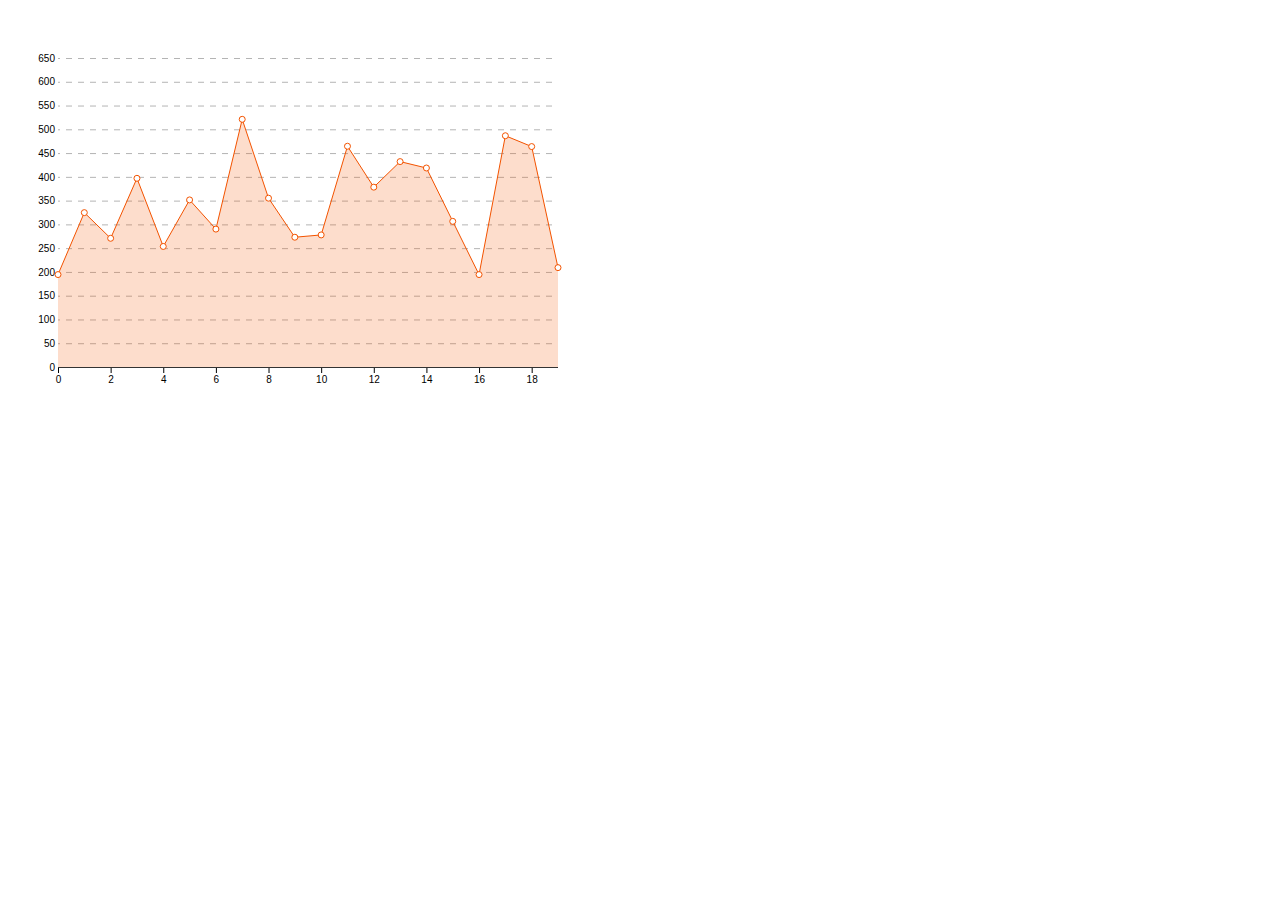
<file: line/index.html>
<!DOCTYPE html>
<html lang="en">
<head>
  <meta charset="UTF-8">
  <meta name="viewport" content="width=device-width, initial-scale=1.0">
  <meta http-equiv="X-UA-Compatible" content="ie=edge">
  <title>Document</title>
  <link rel="stylesheet" href="./index.css">
</head>
<body>
  <div id="chart" width="1000" height="1000">

  </div>
  <script src="../d3/d3.js"></script>
  <script src="./index.js"></script>
  <script type="text/javascript">
    const rangeX = [0, 19]
    const getData = function() {
      const [min, max] = rangeX
      const data = []
      for(let i = min; i < max + 1; i++) {
        data.push({
          y: 400 * Math.random() + 200,
          x: i
        })
      }
      return Promise.resolve(data)
    }

    window.onload = () => {
      const chartF = lineChart({
        width: 500,
        height: 309,
        root: document.getElementById('chart'),
        padding: 50,
        rangeX: rangeX,
        rangeY: [650, 0],
        duration: 1000,
      })
      getData().then(data => {
        chartF(data)
      })
    }
  </script>
</body>
</html>
</file>
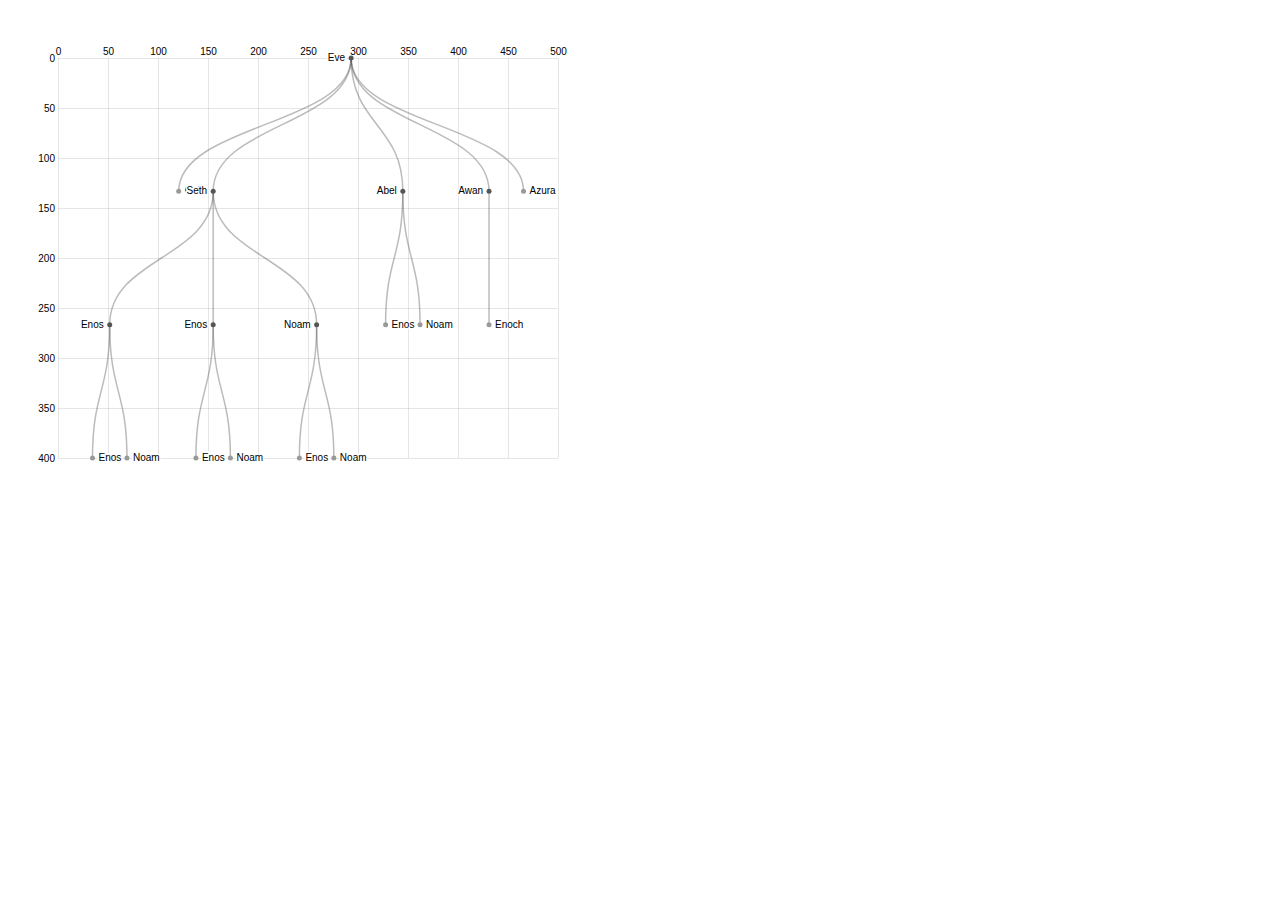
<file: link/index.html>
<!DOCTYPE html>
<html lang="en">
<head>
  <meta charset="UTF-8">
  <meta name="viewport" content="width=device-width, initial-scale=1.0">
  <meta http-equiv="X-UA-Compatible" content="ie=edge">
  <title>Document</title>
  <style>
    .x-axis path {
      stroke: none;
    }
    .y-axis path {
      stroke: none;
    }
    .tick line {
      stroke: rgba(0, 0, 0, .1)
    }
  </style>
</head>
<body>
  <div id="root"></div>
  <script src="../d3/d3.js"></script>
  <script type="text/javascript">
  const data = {
    "name": "Eve",
    "children": [
      {
        "name": "Cain"
      },
      {
        "name": "Seth",
        "children": [
          {
            "name": "Enos",
            "children": [
              {
                "name": "Enos"
              },
              {
                "name": "Noam"
              }
            ]
          },
          {
            "name": "Enos",
            "children": [
              {
                "name": "Enos"
              },
              {
                "name": "Noam"
              }
            ]
          },
          {
            "name": "Noam",
            "children": [
              {
                "name": "Enos"
              },
              {
                "name": "Noam"
              }
            ]
          }
        ]
      },
      {
        "name": "Abel",
        "children": [
          {
            "name": "Enos"
          },
          {
            "name": "Noam"
          }
        ]
      },
      {
        "name": "Awan",
        "children": [
          {
            "name": "Enoch"
          }
        ]
      },
      {
        "name": "Azura"
      }
    ]
  }

  const width = 500
  const height = 400

  const padding = 50

  const svgWidth = width + padding * 2
  const svgHeight = height + padding * 2

  const hierarchyData = d3.hierarchy(data)

  const tree = data => {
    const root = d3.hierarchy(data);
    root.dx = height / 2;
    root.dy = 10;
    return d3.tree().size([width, height])(root);
  }
  const svg = d3.create('svg')
    .attr('width', svgWidth)
    .attr('height', svgHeight)

  const linebac = () => {
    const scaleX = d3.scaleLinear()
    .range([0, width])
    .domain([0, width])
    const scaleY = d3.scaleLinear()
    .range([0, height])
    .domain([0, height])

    let axisX = d3.axisTop(scaleX).tickSize(height)
    let axisY = d3.axisLeft(scaleY).tickSize(width)

    svg.append("g")
    .call(axisX)
    .attr('class', 'x-axis')
    .attr('transform', `translate(${padding}, ${padding + height})`)

    svg.append("g")
    .call(axisY)
    .attr('class', 'y-axis')
    .attr('transform', `translate(${padding + width}, ${padding})`)
  }

  const chart = () => {
    const root = tree(data)

    const g = svg.append("g")
    .attr("font-family", "sans-serif")
    .attr("font-size", 10)
    .attr("transform", d => `translate(${padding},${padding})`);

    const link = g.append("g")
    .attr("fill", "none")
    .attr("stroke", "#555")
    .attr("stroke-opacity", 0.4)
    .attr("stroke-width", 1.5)
    .selectAll("path")
    .data(root.links())
    .join("path")
    .attr("d", d3.linkVertical()
    .x(d => d.x)
    .y(d => d.y))

    const node = g.append("g")
    .attr("stroke-linejoin", "round")
    .attr("stroke-width", 3)
    .selectAll("g")
    .data(root.descendants())
    .join("g")
    .attr("transform", d => `translate(${d.x},${d.y})`);

    node.append("circle")
    .attr("fill", d => d.children ? "#555" : "#999")
    .attr("r", 2.5);

    node.append("text")
    .attr("dy", "0.31em")
    .attr("x", d => d.children ? -6 : 6)
    .attr("text-anchor", d => d.children ? "end" : "start")
    .text(d => d.data.name)
    .clone(true).lower()
    .attr("stroke", "white")
  }

  window.onload = function() {
    linebac()
    chart()
    document.getElementById('root')
    .appendChild(svg.node())
  }

  </script>
</body>
</html>
</file>
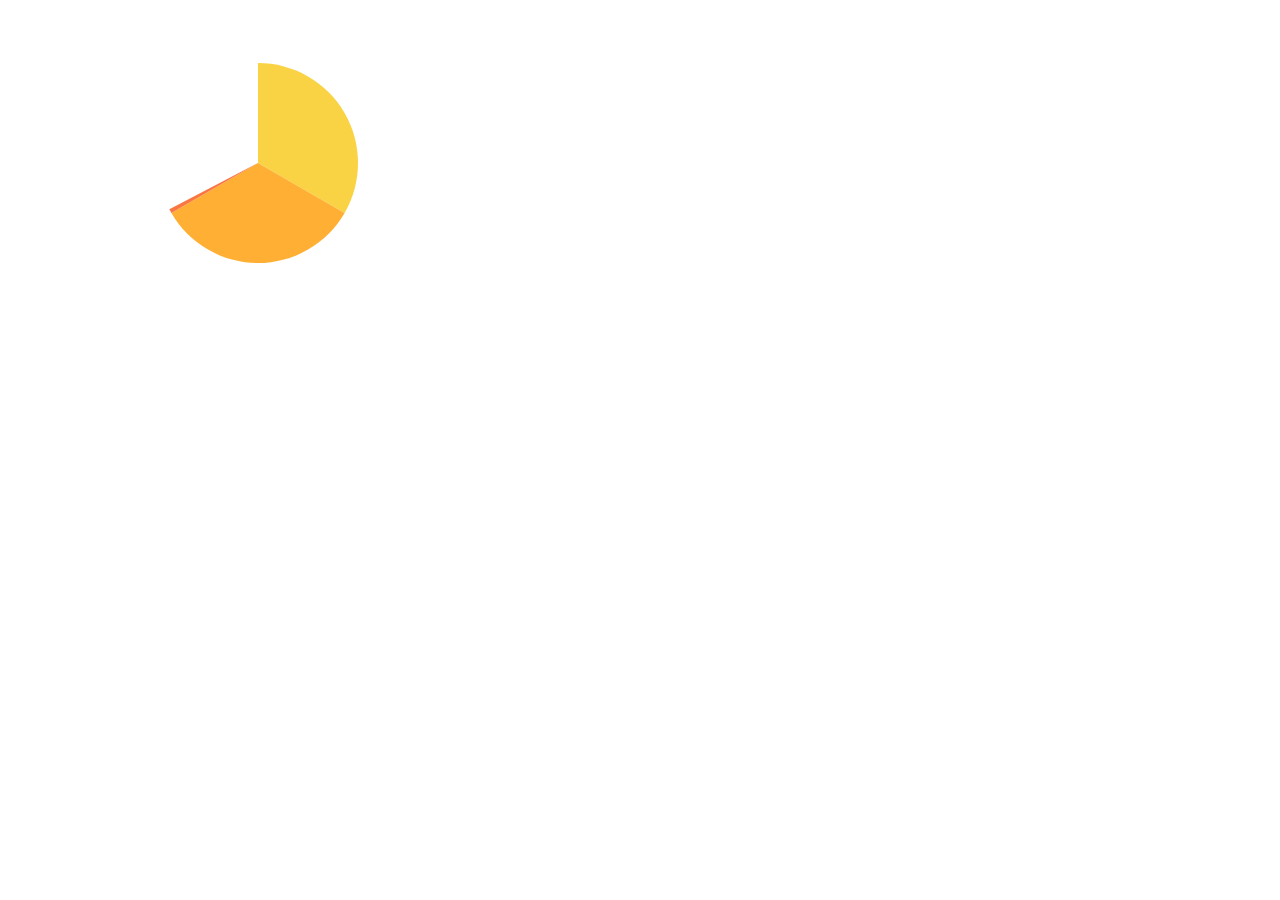
<file: pie/index.html>
<!DOCTYPE html>
<html lang="en">
<head>
  <meta charset="UTF-8">
  <meta name="viewport" content="width=device-width, initial-scale=1.0">
  <meta http-equiv="X-UA-Compatible" content="ie=edge">
  <title>Document</title>
</head>
<body>
  <div id="root"></div>
  <script src="../d3/d3.js"></script>
  <script>
    var data = [10, 10, 10];
    var arcs = d3.pie()(data);

    const colors = [
      '#FAD344',
      '#FFB034',
      '#FA7744',
      '#E44848',
      '#C63030',
      '#E46094',
      '#AFA9FF',
      '#9760E4',
      '#5255CF',
      '#425188',
      '#3476EA',
      '#3FA0FF',
      '#80CEF6',
      '#3ECBCB',
      '#8ADB72',
      '#30BB6C',
      '#58BC4C',
      '#1D9D54',
      '#CFBD5C',
      '#9C8248'
    ]

    const svg = d3.create('svg')
    .attr('width', 500)
    .attr('height', 309)
    
    const arc = (d) => d3.arc()
    .innerRadius(0)
    .outerRadius(100)
    .startAngle(d.startAngle)
    .endAngle(d.endAngle)

    const unitDuration = 500 / Math.PI
    arcs = arcs.map(item => ({
      ...item,
      duration: Math.abs(item.startAngle - item.endAngle) * unitDuration,
      delay: item.startAngle * unitDuration
    }))
    const g = svg.append('g')
    .attr('id', 'pie-chart')
    .attr('transform', 'translate(250, 155)')
    .selectAll('path')
    .data(arcs)
    .enter()
    .append('path')
    .attr('stroke', 'none')
    .attr('fill', d => colors[d.index % colors.length])
    .transition()
    .duration(d => d.duration)
    .delay(d => d.delay)
    .ease(d3.easeLinear)
    .attrTween('d', d => {
      const interpolateD = d3.interpolate(d.startAngle, d.endAngle)
      return t => {
        d.endAngle = interpolateD(t)
        return arc(d)()
      }
    })

    window.onload = function() {
      document.getElementById('root')
      .appendChild(svg.node())
    }
  </script>
</body>
</html>
</file>
<file: line/index.css>
.x-axis .domain {
  stroke: none;
}
.y-axis .domain {
  stroke: none;
}
.y-axis .tick line{  
  stroke-dasharray: 6;
  stroke-dashoffset: 6;
  stroke: #b4b4b4;
}
.y-axis .tick:last-of-type line{
  stroke-dasharray: 0;
  stroke: #333;
}
.data-line {
  stroke: rgb(243, 83, 0);
  fill: none;
  stroke-linecap: round;
  stroke-linejoin: round;
}
.data-area {
  stroke: none;
  fill: rgba(243, 83, 0, .2);
  stroke-linecap: round;
  stroke-linejoin: round;
}
.data-dot-item {
  stroke: rgb(243, 83, 0);
  fill: rgba(255, 255, 255);
}
.cursor-pointer {
  cursor: pointer;
}

text {
  user-select: none;
}
</file>
